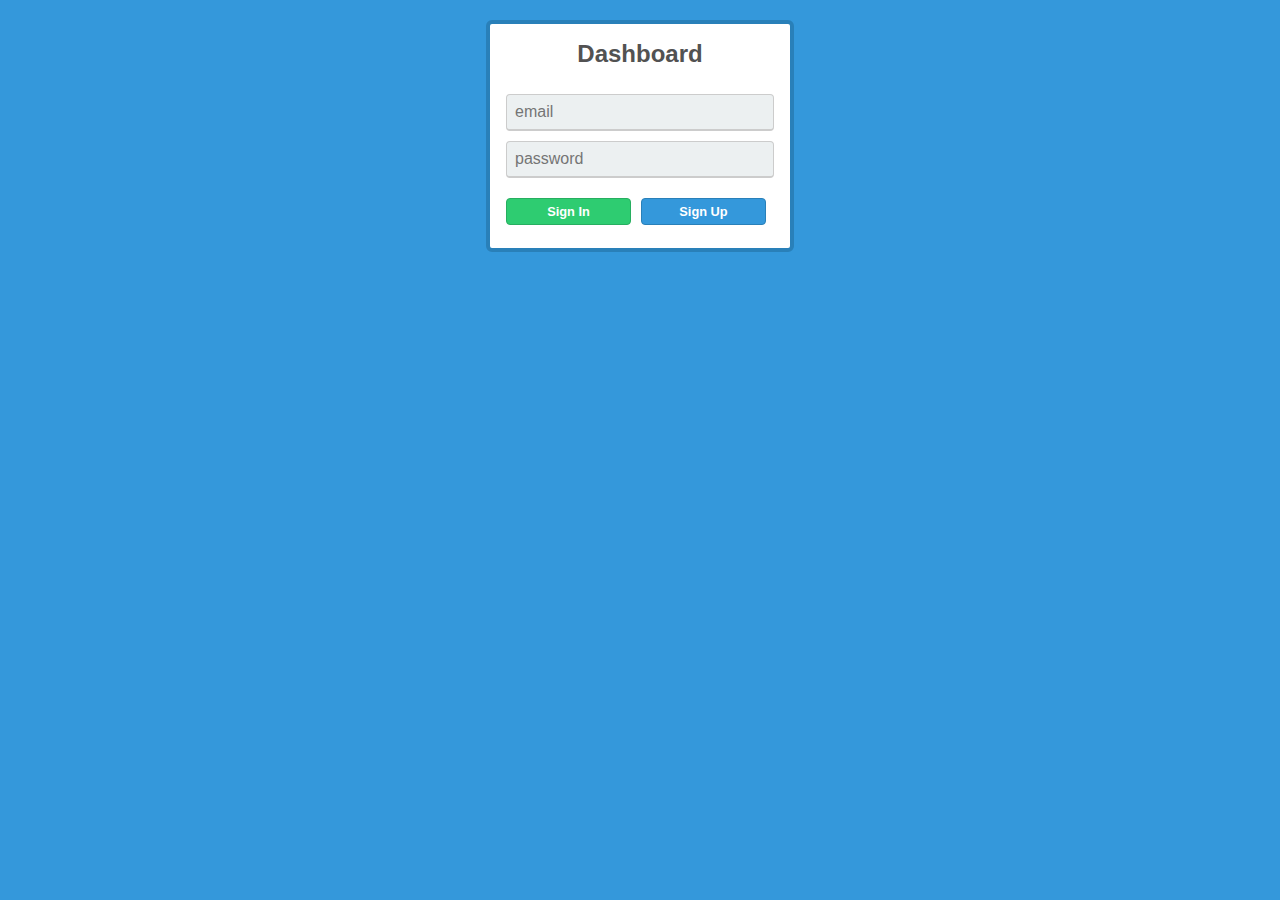
<file: index.html>
<!DOCTYPE html>
<html lang="en">
<head>
<meta charset="UTF-8">
<title>Junnel Reboquio CSE 135</title>
<link rel="stylesheet" href="css/index.css">
<script src="https://ajax.googleapis.com/ajax/libs/jquery/3.3.1/jquery.min.js"></script>
<script src="js/index.js"></script>
<link rel="shortcut icon" type="image/x-icon" href="images/favicon.ico">
</head>

<body>

    <div class="box">
    <h1>Dashboard</h1>
    
    <input id="emailField" type="email" name="email" value="" placeholder="email" class="email" />
        
    <input id="passwordField" type="password" name="password" value="" placeholder="password" class="email" />
        
    <input id="submitBtn" class="btn" type="submit" value="Sign In">
    
    <input id="btn2" type="submit" value="Sign Up">

    </div> <!-- End Box -->
        
      
</body>

</html>
</file>
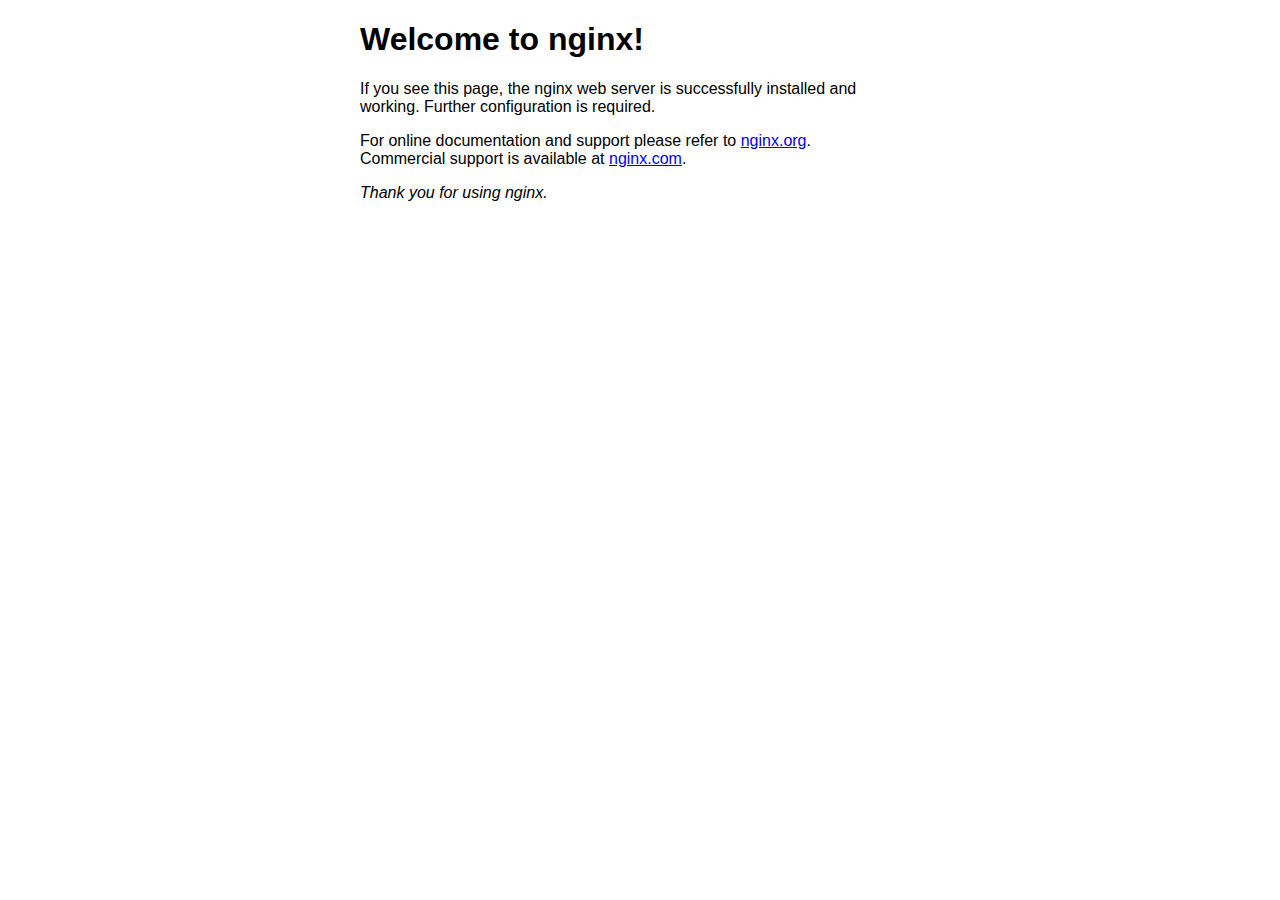
<file: .index.nginx-debian.html>
<!DOCTYPE html>
<html>
<head>
<title>Welcome to nginx!</title>
<style>
    body {
        width: 35em;
        margin: 0 auto;
        font-family: Tahoma, Verdana, Arial, sans-serif;
    }
</style>
</head>
<body>
<h1>Welcome to nginx!</h1>
<p>If you see this page, the nginx web server is successfully installed and
working. Further configuration is required.</p>

<p>For online documentation and support please refer to
<a href="http://nginx.org/">nginx.org</a>.<br/>
Commercial support is available at
<a href="http://nginx.com/">nginx.com</a>.</p>

<p><em>Thank you for using nginx.</em></p>
</body>
</html>
</file>
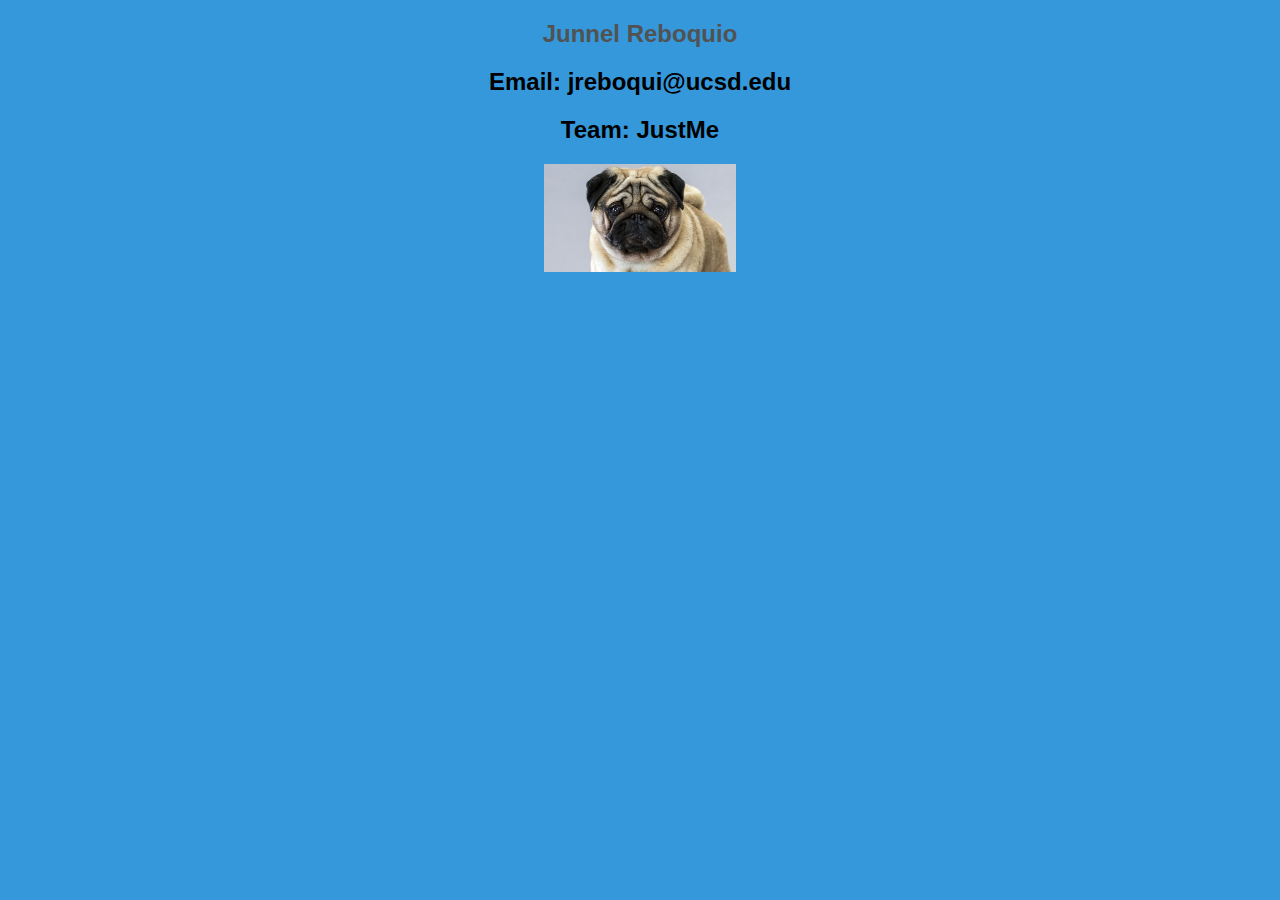
<file: about.html>
<!DOCTYPE html>
<html lang="en">
<head>
<meta charset="UTF-8">
<title>Junnel Reboquio CSE 135</title>
<link rel="shortcut icon" type="image/x-icon" href="images/favicon.ico">
<link rel="stylesheet" href="css/about.css">
</head>

<body>
<h1> Junnel Reboquio </h1>
<h2> Email: jreboqui@ucsd.edu </h2>
<h2> Team: JustMe </h2>
<img src="images/pugPhoto1.jpg" alt="Pug face">


</body>

</html>
</file>
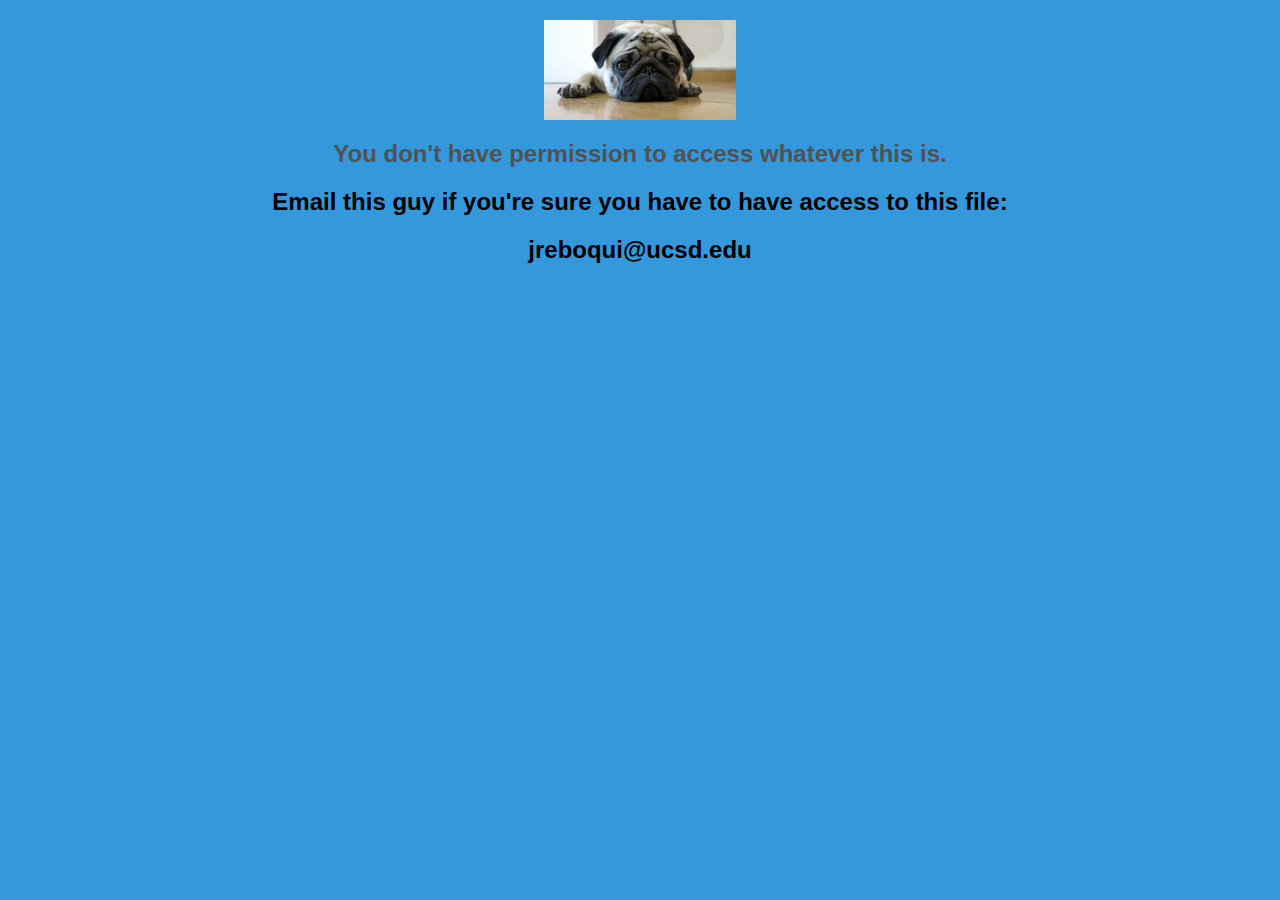
<file: custom_403.html>
<!DOCTYPE html>
<html lang="en">
<head>
<meta charset="UTF-8">
<link rel="stylesheet" href="../css/about.css">
<title>Hacker hacker go away</title>
</head>

<body>
<img src="../images/403pug.jpg" alt="Pug 403">  
<h1> You don't have permission to access whatever this is. <h1>
<h2> Email this guy if you're sure you have to have access to this file: </h2>
<h2> jreboqui@ucsd.edu </h2>


</body>

</html>
</file>
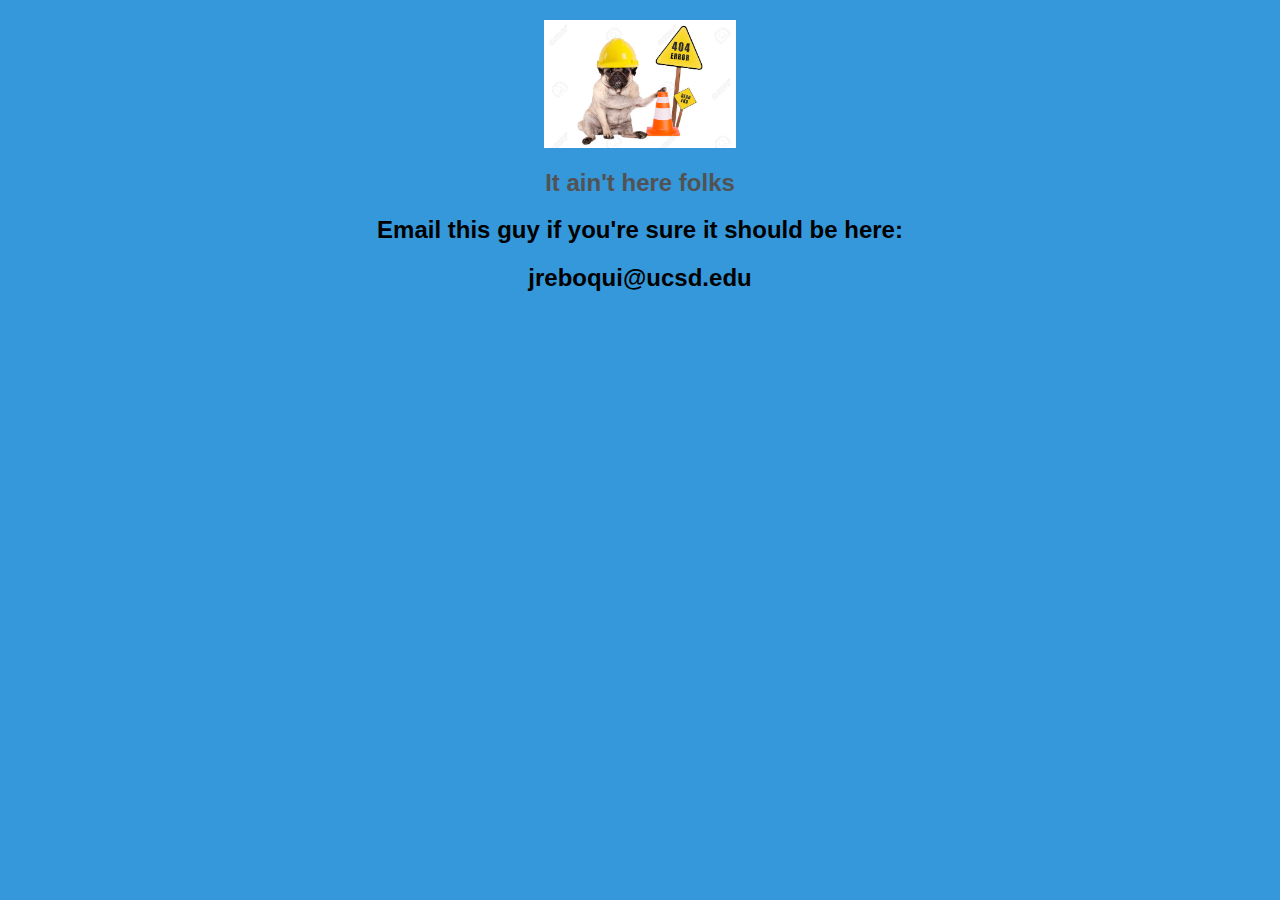
<file: custom_404.html>
<!DOCTYPE html>
<html lang="en">
<head>
<meta charset="UTF-8">
<link rel="stylesheet" href="css/about.css">
<title>Not found bud</title>
</head>

<body>
<img src="images/404pug.jpg" alt="Pug 400">  
<h1> It ain't here folks <h1>
<h2> Email this guy if you're sure it should be here: </h2>
<h2> jreboqui@ucsd.edu </h2>


</body>

</html>
</file>
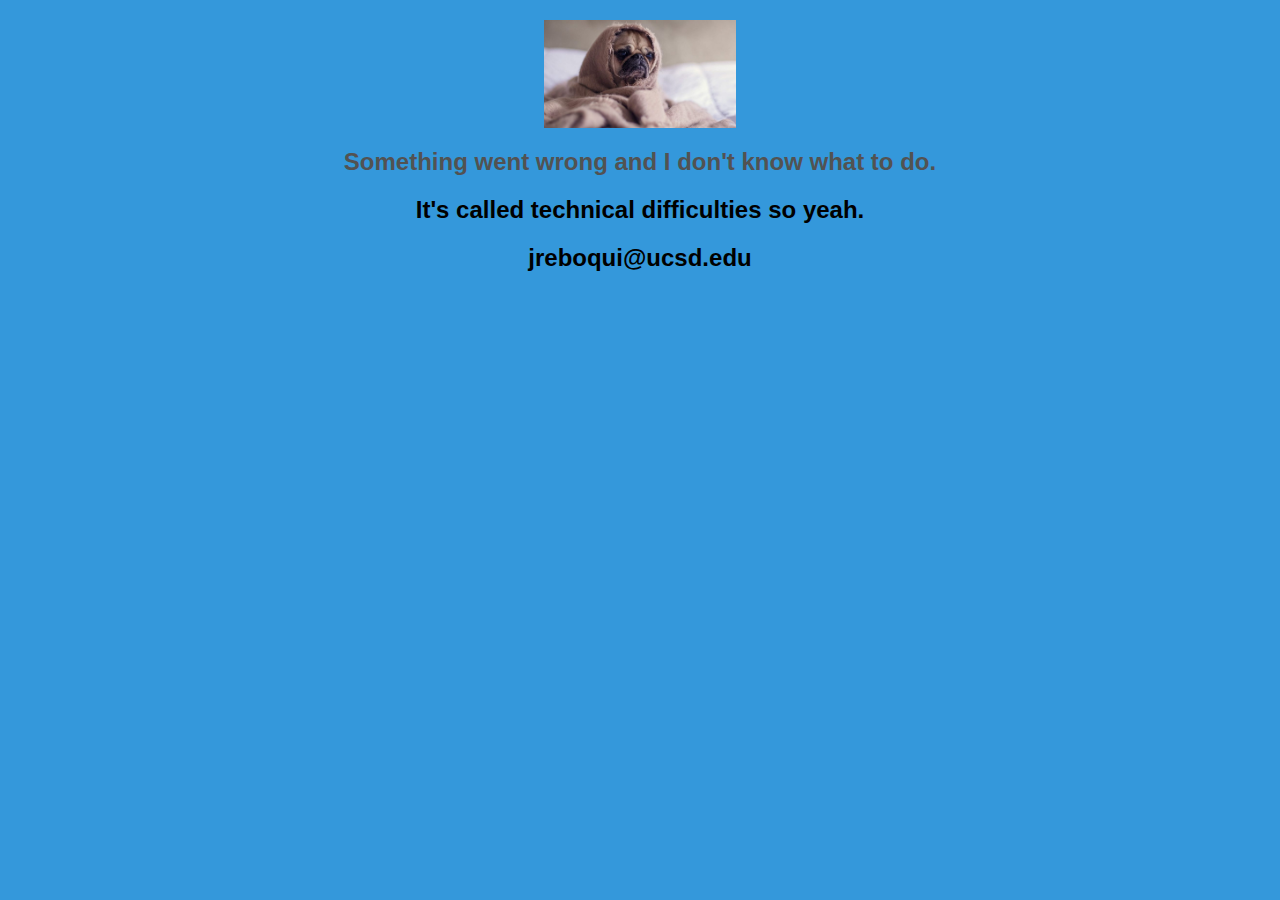
<file: custom_50x.html>
<!DOCTYPE html>
<html lang="en">
<head>
<meta charset="UTF-8">
<link rel="stylesheet" href="css/about.css">
<title>Hacker hacker go away</title>
</head>

<body>
<img src="images/500pug.jpg" alt="Pug 500">   
<h1> Something went wrong and I don't know what to do. <h1>
<h2> It's called technical difficulties so yeah.</h2>
<h2> jreboqui@ucsd.edu </h2>


</body>

</html>
</file>
<file: css/index.css>
body{
    font-family: 'Open Sans', sans-serif;
    background:#3498db;
    margin: 0 auto 0 auto;  
    width:100%; 
    text-align:center;
    margin: 20px 0px 20px 0px;   
  }
  
  p{
    font-size:12px;
    text-decoration: none;
    color:#ffffff;
  }
  
  h1{
    font-size:1.5em;
    color:#525252;
  }
  
  .box{
    background:white;
    width:300px;
    border-radius:6px;
    margin: 0 auto 0 auto;
    padding:0px 0px 70px 0px;
    border: #2980b9 4px solid; 
  }
  
  .email{
    background:#ecf0f1;
    border: #ccc 1px solid;
    border-bottom: #ccc 2px solid;
    padding: 8px;
    width:250px;
    color:#AAAAAA;
    margin-top:10px;
    font-size:1em;
    border-radius:4px;
  }
  
  .password{
    border-radius:4px;
    background:#ecf0f1;
    border: #ccc 1px solid;
    padding: 8px;
    width:250px;
    font-size:1em;
  }
  
  .btn{
    background:#2ecc71;
    width:125px;
    padding-top:5px;
    padding-bottom:5px;
    color:white;
    border-radius:4px;
    border: #27ae60 1px solid;
    
    margin-top:20px;
    margin-bottom:20px;
    float:left;
    margin-left:16px;
    font-weight:800;
    font-size:0.8em;
  }
  
  .btn:hover{
    background:#2CC06B; 
  }
  
  #btn2{
    float:left;
    background:#3498db;
    width:125px;  padding-top:5px;
    padding-bottom:5px;
    color:white;
    border-radius:4px;
    border: #2980b9 1px solid;
    
    margin-top:20px;
    margin-bottom:20px;
    margin-left:10px;
    font-weight:800;
    font-size:0.8em;
  }
  
  #btn2:hover{ 
  background:#3594D2; 
  }
</file>
<file: css/about.css>
body{
    font-family: 'Open Sans', sans-serif;
    background:#3498db;
    margin: 0 auto 0 auto;  
    width:100%; 
    text-align:center;
    margin: 20px 0px 20px 0px;   
  }
  
  p{
    font-size:12px;
    text-decoration: none;
    color:#ffffff;
  }
  
  h1{
    font-size:1.5em;
    color:#525252;
  }
  
  img {
      width: 15%;
  }
</file>
